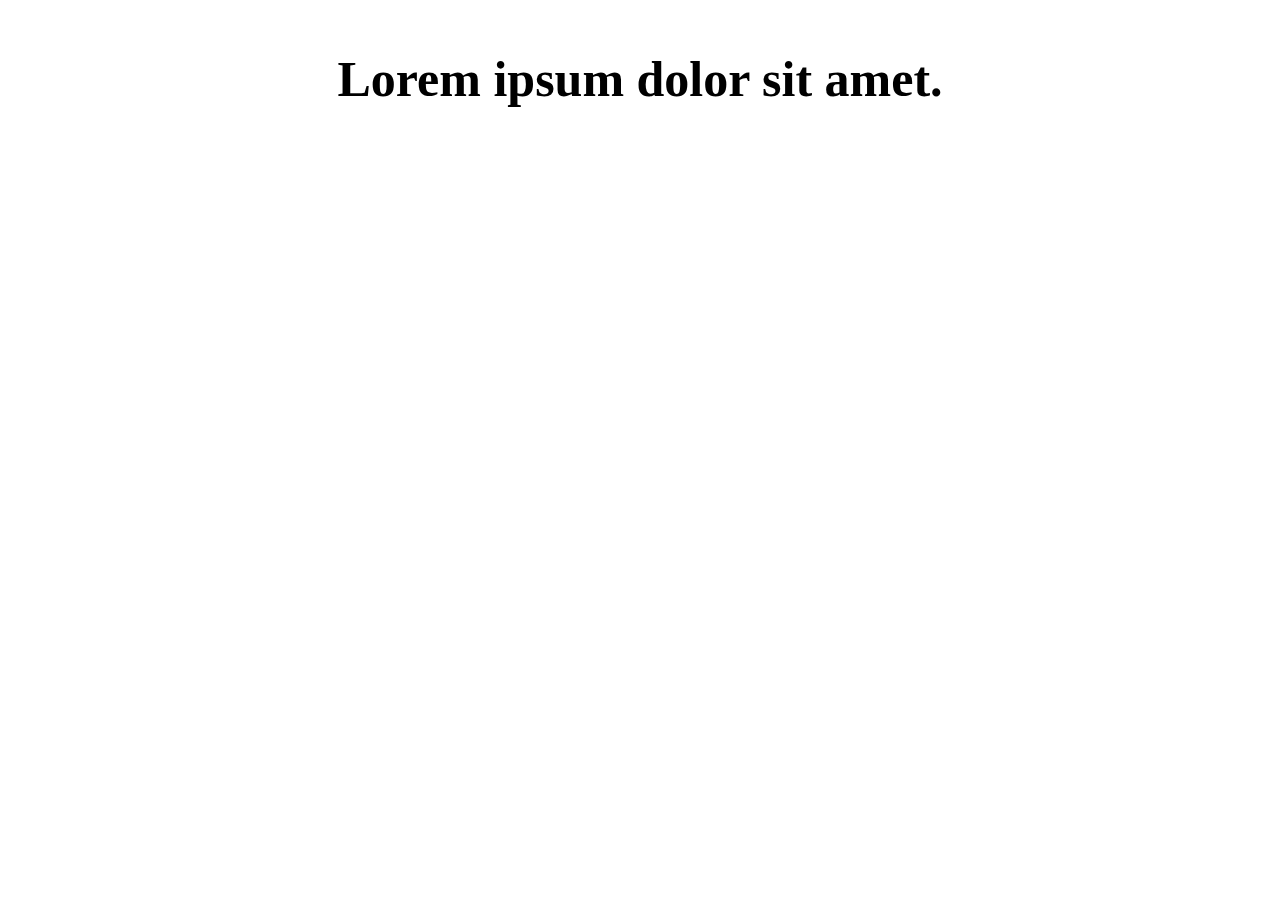
<file: villafolder/image/templatemo_591_villa_agency/animation/index.html>
<!DOCTYPE html>
<html lang="en">
<head>
    <meta charset="UTF-8">
    <meta name="viewport" content="width=device-width, initial-scale=1.0">
    <title>Document</title>
    <style>
    .text{
text-align: center;
font-size: 50px;
-webkit-animation: text-flicker-out-glow 2.5s linear reverse forwards;
	        animation: text-flicker-out-glow 2.5s linear reverse forwards;
	
    }
    @-webkit-keyframes text-flicker-out-glow {
  0% {
    opacity: 1;
    text-shadow: 0 0 30px rgba(255, 255, 255, 0.6), 0 0 60px rgba(255, 255, 255, 0.45), 0 0 110px rgba(255, 255, 255, 0.25), 0 0 100px rgba(255, 255, 255, 0.1);
  }
  13.9% {
    opacity: 1;
    text-shadow: 0 0 30px rgba(255, 255, 255, 0.6), 0 0 60px rgba(255, 255, 255, 0.45), 0 0 110px rgba(255, 255, 255, 0.25), 0 0 100px rgba(255, 255, 255, 0.1);
  }
  14% {
    opacity: 0;
    text-shadow: none;
  }
  14.9% {
    opacity: 0;
    text-shadow: none;
  }
  15% {
    opacity: 1;
    text-shadow: 0 0 30px rgba(255, 255, 255, 0.55), 0 0 60px rgba(255, 255, 255, 0.4), 0 0 110px rgba(255, 255, 255, 0.2), 0 0 100px rgba(255, 255, 255, 0.1);
  }
  22.9% {
    opacity: 1;
    text-shadow: 0 0 30px rgba(255, 255, 255, 0.55), 0 0 60px rgba(255, 255, 255, 0.4), 0 0 110px rgba(255, 255, 255, 0.2), 0 0 100px rgba(255, 255, 255, 0.1);
  }
  23% {
    opacity: 0;
    text-shadow: none;
  }
  24.9% {
    opacity: 0;
    text-shadow: none;
  }
  25% {
    opacity: 1;
    text-shadow: 0 0 30px rgba(255, 255, 255, 0.55), 0 0 60px rgba(255, 255, 255, 0.35), 0 0 100px rgba(255, 255, 255, 0.1);
  }
  34.9% {
    opacity: 1;
    text-shadow: 0 0 30px rgba(255, 255, 255, 0.55), 0 0 60px rgba(255, 255, 255, 0.35), 0 0 100px rgba(255, 255, 255, 0.1);
  }
  35% {
    opacity: 0;
    text-shadow: none;
  }
  39.9% {
    opacity: 0;
    text-shadow: none;
  }
  40% {
    opacity: 1;
    text-shadow: 0 0 30px rgba(255, 255, 255, 0.55), 0 0 60px rgba(255, 255, 255, 0.35);
  }
  42.9% {
    opacity: 1;
    text-shadow: 0 0 30px rgba(255, 255, 255, 0.55), 0 0 60px rgba(255, 255, 255, 0.35);
  }
  43% {
    opacity: 0;
    text-shadow: none;
  }
  44.9% {
    opacity: 0;
    text-shadow: none;
  }
  45% {
    opacity: 1;
    text-shadow: 0 0 30px rgba(255, 255, 255, 0.45), 0 0 60px rgba(255, 255, 255, 0.25);
  }
  50% {
    opacity: 1;
    text-shadow: 0 0 30px rgba(255, 255, 255, 0.45), 0 0 60px rgba(255, 255, 255, 0.25);
  }
  54.9% {
    opacity: 1;
    text-shadow: 0 0 30px rgba(255, 255, 255, 0.45), 0 0 60px rgba(255, 255, 255, 0.25);
  }
  55% {
    opacity: 0;
    text-shadow: none;
  }
  69.4% {
    opacity: 0;
    text-shadow: none;
  }
  69.5% {
    opacity: 1;
    text-shadow: 0 0 30px rgba(255, 255, 255, 0.45), 0 0 60px rgba(255, 255, 255, 0.25);
  }
  69.9% {
    opacity: 1;
    text-shadow: 0 0 30px rgba(255, 255, 255, 0.45), 0 0 60px rgba(255, 255, 255, 0.25);
  }
  70% {
    opacity: 0;
    text-shadow: none;
  }
  79.4% {
    opacity: 0;
    text-shadow: none;
  }
  79.9% {
    opacity: 1;
    text-shadow: 0 0 30px rgba(255, 255, 255, 0.25);
  }
  80% {
    opacity: 0;
    text-shadow: none;
  }
  89.8% {
    opacity: 0;
    text-shadow: none;
  }
  89.9% {
    opacity: 1;
    text-shadow: none;
  }
  90% {
    opacity: 0;
    text-shadow: none;
  }
  100% {
    opacity: 0;
  }
}
@keyframes text-flicker-out-glow {
  0% {
    opacity: 1;
    text-shadow: 0 0 30px rgba(255, 255, 255, 0.6), 0 0 60px rgba(255, 255, 255, 0.45), 0 0 110px rgba(255, 255, 255, 0.25), 0 0 100px rgba(255, 255, 255, 0.1);
  }
  13.9% {
    opacity: 1;
    text-shadow: 0 0 30px rgba(255, 255, 255, 0.6), 0 0 60px rgba(255, 255, 255, 0.45), 0 0 110px rgba(255, 255, 255, 0.25), 0 0 100px rgba(255, 255, 255, 0.1);
  }
  14% {
    opacity: 0;
    text-shadow: none;
  }
  14.9% {
    opacity: 0;
    text-shadow: none;
  }
  15% {
    opacity: 1;
    text-shadow: 0 0 30px rgba(255, 255, 255, 0.55), 0 0 60px rgba(255, 255, 255, 0.4), 0 0 110px rgba(255, 255, 255, 0.2), 0 0 100px rgba(255, 255, 255, 0.1);
  }
  22.9% {
    opacity: 1;
    text-shadow: 0 0 30px rgba(255, 255, 255, 0.55), 0 0 60px rgba(255, 255, 255, 0.4), 0 0 110px rgba(255, 255, 255, 0.2), 0 0 100px rgba(255, 255, 255, 0.1);
  }
  23% {
    opacity: 0;
    text-shadow: none;
  }
  24.9% {
    opacity: 0;
    text-shadow: none;
  }
  25% {
    opacity: 1;
    text-shadow: 0 0 30px rgba(255, 255, 255, 0.55), 0 0 60px rgba(255, 255, 255, 0.35), 0 0 100px rgba(255, 255, 255, 0.1);
  }
  34.9% {
    opacity: 1;
    text-shadow: 0 0 30px rgba(255, 255, 255, 0.55), 0 0 60px rgba(255, 255, 255, 0.35), 0 0 100px rgba(255, 255, 255, 0.1);
  }
  35% {
    opacity: 0;
    text-shadow: none;
  }
  39.9% {
    opacity: 0;
    text-shadow: none;
  }
  40% {
    opacity: 1;
    text-shadow: 0 0 30px rgba(255, 255, 255, 0.55), 0 0 60px rgba(255, 255, 255, 0.35);
  }
  42.9% {
    opacity: 1;
    text-shadow: 0 0 30px rgba(255, 255, 255, 0.55), 0 0 60px rgba(255, 255, 255, 0.35);
  }
  43% {
    opacity: 0;
    text-shadow: none;
  }
  44.9% {
    opacity: 0;
    text-shadow: none;
  }
  45% {
    opacity: 1;
    text-shadow: 0 0 30px rgba(255, 255, 255, 0.45), 0 0 60px rgba(255, 255, 255, 0.25);
  }
  50% {
    opacity: 1;
    text-shadow: 0 0 30px rgba(255, 255, 255, 0.45), 0 0 60px rgba(255, 255, 255, 0.25);
  }
  54.9% {
    opacity: 1;
    text-shadow: 0 0 30px rgba(255, 255, 255, 0.45), 0 0 60px rgba(255, 255, 255, 0.25);
  }
  55% {
    opacity: 0;
    text-shadow: none;
  }
  69.4% {
    opacity: 0;
    text-shadow: none;
  }
  69.5% {
    opacity: 1;
    text-shadow: 0 0 30px rgba(255, 255, 255, 0.45), 0 0 60px rgba(255, 255, 255, 0.25);
  }
  69.9% {
    opacity: 1;
    text-shadow: 0 0 30px rgba(255, 255, 255, 0.45), 0 0 60px rgba(255, 255, 255, 0.25);
  }
  70% {
    opacity: 0;
    text-shadow: none;
  }
  79.4% {
    opacity: 0;
    text-shadow: none;
  }
  79.9% {
    opacity: 1;
    text-shadow: 0 0 30px rgba(255, 255, 255, 0.25);
  }
  80% {
    opacity: 0;
    text-shadow: none;
  }
  89.8% {
    opacity: 0;
    text-shadow: none;
  }
  89.9% {
    opacity: 1;
    text-shadow: none;
  }
  90% {
    opacity: 0;
    text-shadow: none;
  }
  100% {
    opacity: 0;
  }
}

    </style>
</head>
<body>
    <h3 class="text">Lorem ipsum dolor sit amet.</h3>
</body>
</body>
</html>
</file>
